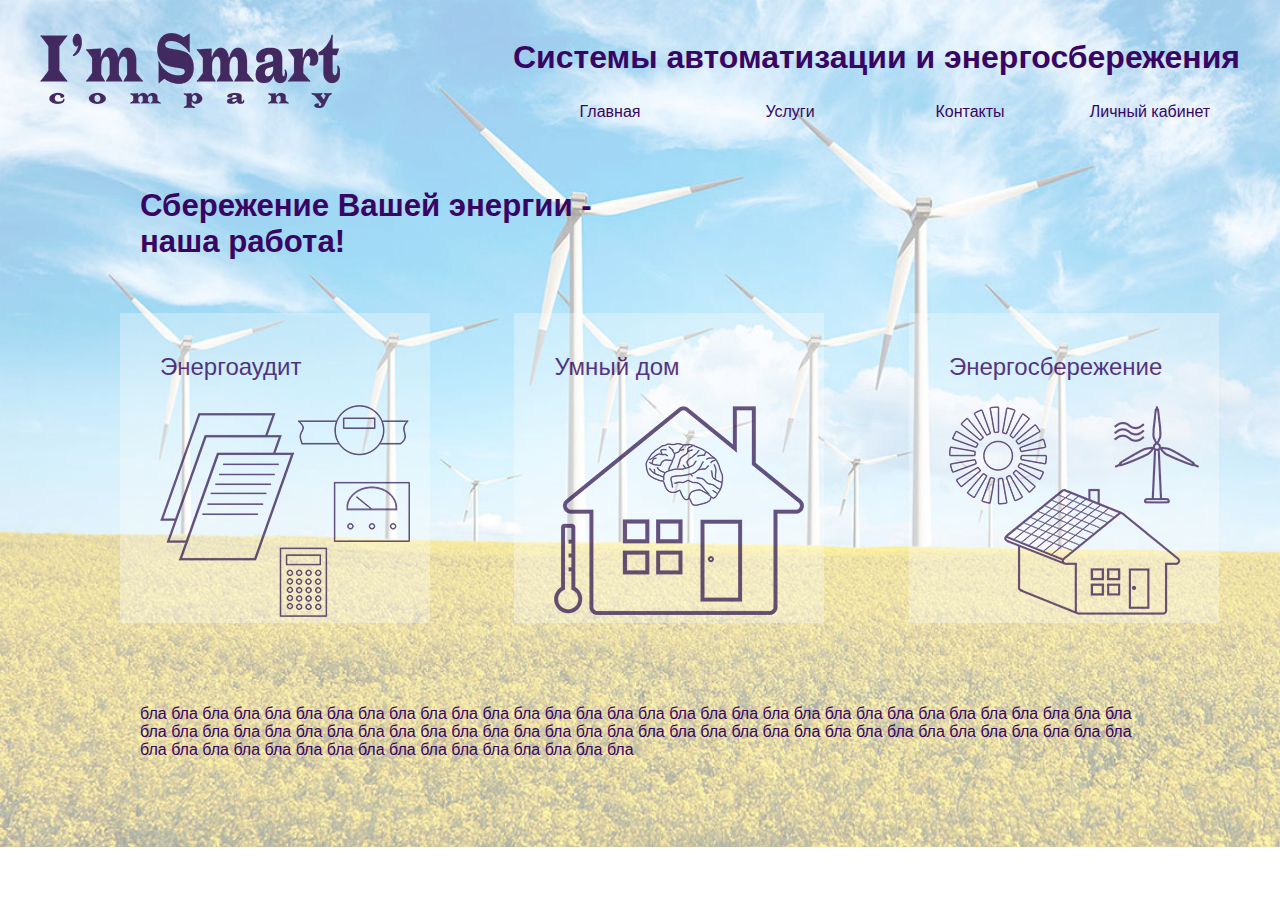
<file: index.html>
<!DOCTYPE html>
<html lang="ru">
<head>
    <meta charset="UTF-8">
    <meta name="viewport" content="width=device-width, initial-scale=1.0">
    <meta http-equiv="X-UA-Compatible" content="ie=edge">
    <title>I'm Smart Company - Умный дом, энергосберегающие технологии, инжениринг</title>
    <link rel="stylesheet" href="styles/style.css">
    <script type="module" src="scripts/index.js" defer></script>
</head>
<body>
    <div id="wrap_all">
        <!-- <div class="background">
            <img src="pictures/backgrn_1600.jpg" alt="">
        </div> -->
        <div id="header">
            <div class="logo">
                <a href="index.html"><img src="pictures/logo.png" alt=""></a>
            </div>
            <div class="title"><h1>Системы автоматизации и энергосбережения</h1></div>  
            <div class="menu-container">
                <ul class="menu">
                    <li>Главная</li>
                    <li id="menu-services" class="menu-services">Услуги</li>
                    <li>Контакты</li>
                    <li>Личный кабинет</li>
                </ul>
            </div>
            <div class="drop-down"></div>
        </div>
        <div id="site_content">
            <div class="tagline">
                <h2>Сбережение Вашей энергии - <br>наша работа!</h2>
            </div>
            <div id="carousel" class="carousel">
                <div class="strip" id="strip">
                    <ul >
                        <li>
                            <span><a href="../services/energy_audit.html">Энергоаудит</a></span>
                            <img src="pictures/energy_audit.png" alt=""></li>
                        <li>
                            <span><a href="#">Умный дом</a></span>
                            <img src="pictures/smart_home.png" alt=""></li>
                        <li>
                            <span><a href="#">Энергосбережение</a></span>
                            <img src="pictures/energy_saving.png" alt=""></li>
                        <li>
                            <span>Инжениринг</span>
                            <img src="pictures/engineering.png" alt=""></li>
                    </ul>
                </div>
            </div>
            <div class="description">
                    бла бла бла бла бла бла бла бла бла бла бла бла бла бла бла бла бла бла бла бла
                    бла бла бла бла бла бла бла бла бла бла бла бла бла бла бла бла бла бла бла бла
                    бла бла бла бла бла бла бла бла бла бла бла бла бла бла бла бла бла бла бла бла
                    бла бла бла бла бла бла бла бла бла бла бла бла бла бла бла бла бла бла бла бла
                </div>
        </div>
        <div id="footer"></div>
    </div>
    

    
</body>
</html>
</file>
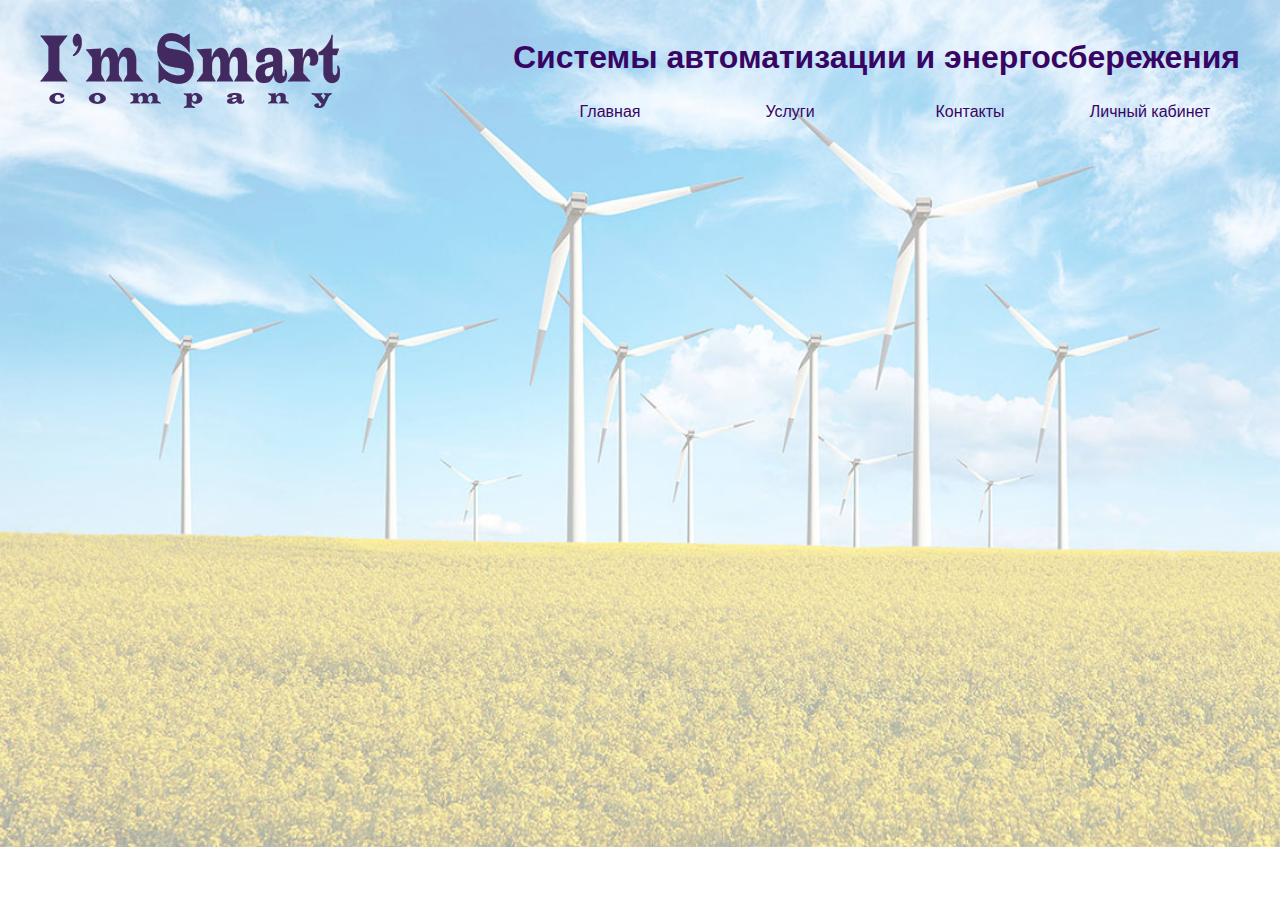
<file: services/energy_audit.html>
<!DOCTYPE html>
<html lang="ru">
<head>
    <meta charset="UTF-8">
    <meta name="viewport" content="width=device-width, initial-scale=1.0">
    <meta http-equiv="X-UA-Compatible" content="ie=edge">
    <title>I'm Smart Company - Умный дом, энергосберегающие технологии, инжениринг</title>
    <link rel="stylesheet" href="../styles/style.css">
    <script type="module" src="../scripts/index.js" defer></script>
</head>
<body>
    <div id="wrap_all">
        <!-- <div class="background">
            <img src="pictures/backgrn_1600.jpg" alt="">
        </div> -->
        <div id="header">
            <div class="logo">
                <a href="../index.html"><img src="../pictures/logo.png" alt=""></a>
            </div>
            <div class="title"><h1>Системы автоматизации и энергосбережения</h1></div>  
            <div class="menu-container">
                <ul class="menu">
                    <li>Главная</li>
                    <li id="menu-services" class="menu-services">Услуги</li>
                    <li>Контакты</li>
                    <li>Личный кабинет</li>
                </ul>
            </div>
            <div class="drop-down"></div>
        </div>
        
        <div id="footer"></div>
    </div>
    

    
</body>
</html>
</file>
<file: styles/style.css>
body {
    transform: scale(1.0);
    display: block;
    vertical-align: baseline;
    font: normal 100% 'century gothic', arial, sans-serif;
    color: rgb(56, 5, 99);
    background-image: url('https://leopold999.github.io/imsmart/pictures/backgrn_1600.jpg');
    background-repeat: no-repeat;
    background-size: 100%;
    user-select: none;   
}

ul {
    list-style: none;
}
a {
    text-decoration: none;
    color: inherit;
}
a:hover {
    color: rgb(131, 113, 153);
}

#wrap_all {
    min-width: 1200px;
    opacity: 0;
    
}

.background {
    display: block;
    position: absolute;
    opacity: 0.7;
    z-index: -1;
    width: 100%;
    height: auto;
    min-height: 100%;
    min-width: 100%;
    margin: 0;
    float: left;
   
}
.background img {
    
}
#header {
    /* border: 1px solid black; */
    /* min-width: 100%; */
    height: 120px;
    width: 1200px;
    margin: auto;
    padding-top: 10px;
}
    

.logo {
    float: left;
    /* border: 1px solid black; */
    margin: 15px 0;
    width: 300px;

}
.logo img {
    width: 100%;
    
}

.title {
    float: right;
    padding: 0;
    font-size: 1.0em;
}

.menu-container {
    min-width: 400px;
    
}

.menu {    
    float: right;
    padding: 0;
    height: 50x;
    transform: scale(1);
    font-size: 1.0em;
    margin: 0;
}

.menu li {
    float: left;
    width: 140px;
    padding: 5px 5px;
    margin: 0 15px 0 15px;
    height: 25px;
    cursor: pointer;
    /* border: 3px solid rgba(255, 255, 255, 0); */
    /* border-radius: 5px; */
    text-align: center;
    
    
}


.menu li:hover {
    /* border: 3px solid rgb(56, 5, 99, 0.7); */
    
    background-color: rgba(255, 255, 255, 0.8);
    transition: background-color 800ms;
    /* transition: border 800ms; */
    transform: scale(1.15);
    transition: transform 800ms;
   
    
}

.drop-down {
    width: 200px;
    position: absolute;
   
    background-color: rgba(255, 255, 255, 0.8);
    text-align: left;
    padding: 0;
    z-index: 1000;
    transition: transform 800ms;
    transform: scale(0.87);
    
    
}

.drop-down:hover {
    
}

.drop-down ul {
    float: none;
    display: block;
    padding: 0 0 0 20px;
    /* border: 3px solid rgb(56, 5, 99, 0.7); */
    /* border-radius: 10px; */
}

.drop-down li {
    height: 30px;
    border-bottom: 3px solid rgb(56, 5, 99, 0);
    opacity: 0.9;
    float: none;
    display: list-item;
    line-height: 1.9em;
    font-size: 0.9em;
    
    
}



#site_content {
    /* position: relative; */
    /* border: 1px solid black; */
    /* min-height: 800px; */
    /* min-height: 800px; */
    width: 1200px;
    margin: 50px auto;
}

.tagline {
    display: block;
   
   /* border: 1px solid black; */
   height: 50px;
   
   margin: auto;
   margin-top: 20px;
   margin-bottom: 45px;
   padding-left: 100px;
   font-size: 1.3em;
}
.carousel {
   

    padding-top: 10px;
    width: 1200px;
    height: 400px; 
    /* border: 1px solid black; */
    /* height: 500px; */
    margin: 1% auto;
    overflow: hidden;
    
    
}

.carousel img {
    display: inline;
    
}
/* #carousel ul li {
    
    transform: scale(1);
} */
.strip {
    position: relative;
    padding: 20px 0;
    transition: margin-left 1500ms;
    margin-left: -200px;
}

.strip span {
    margin-bottom: 20px;
    font-size: 1.5em;

    
}

.strip ul {
    width: 9999px;
    list-style: none;
    margin: 0;
    padding: 0;
    
    
    

}
.strip ul li {
    cursor: pointer;
    display: inline-block;
    margin-left: 80px;
    background-color: rgba(255, 255, 255, 0.4);
    /* border: 5px solid rgba(255, 255, 255, 0); */
    /* border-radius: 20px; */
    width: 230px;
    height: 230px;
    padding: 40px;
    
    opacity: 0.8;
    
}
.strip ul li:hover {
    background-color: rgba(255, 255, 255, 0.7);

    /* border: 5px solid rgb(56, 5, 99, 0.7); */
    opacity: 0.9;

    transform: scale(1.15);
    transition: transform 800ms;
}

.strip ul li:not(:hover) {
  
    transition: transform 800ms;
}

.strip span {
   display: block;
}

.description {
    padding: 0 100px;
}
</file>
